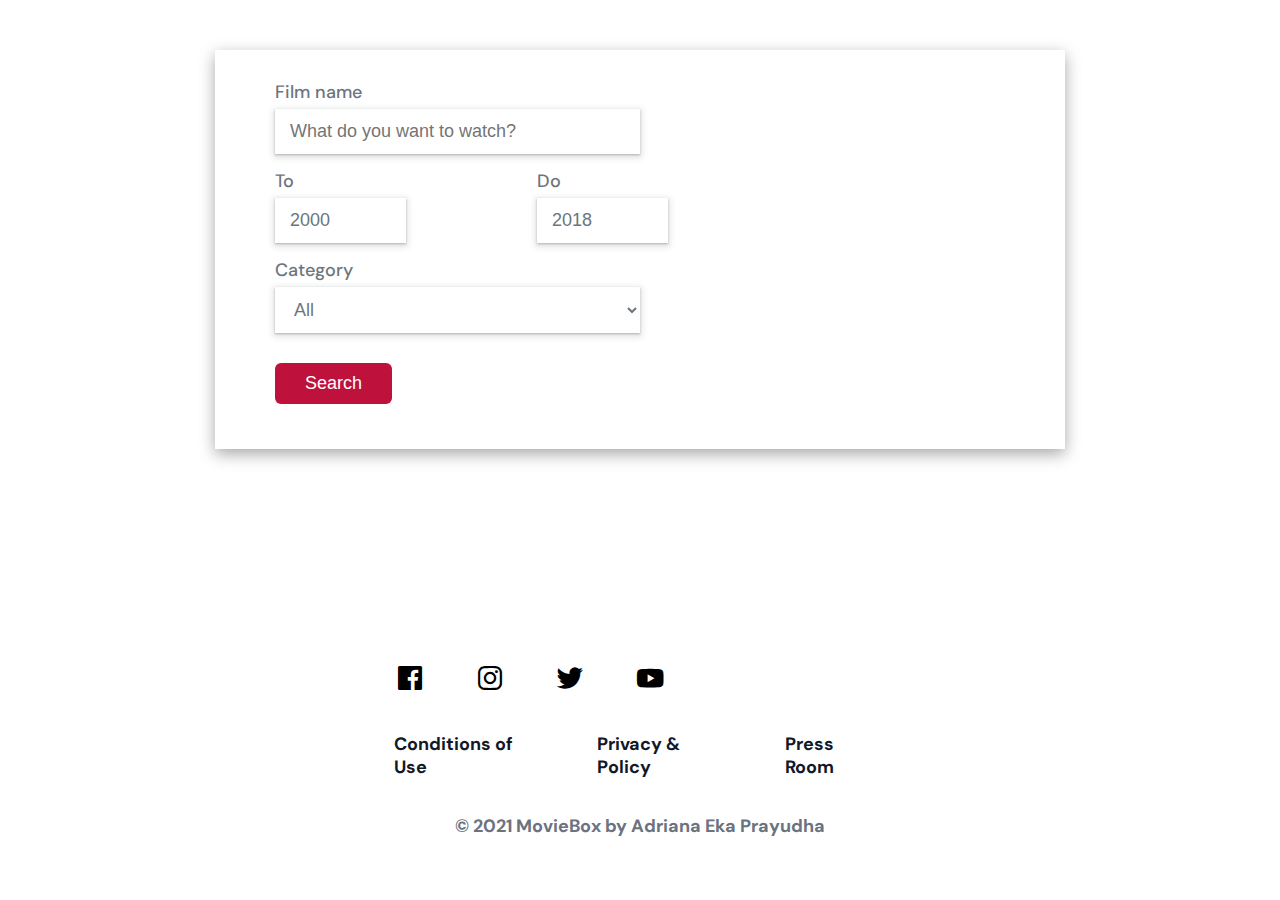
<file: search.html>
<!DOCTYPE html>
<html lang="en">

<head>
  <meta charset="UTF-8">
  <meta http-equiv="X-UA-Compatible" content="IE=edge">
  <meta name="viewport" content="width=device-width, initial-scale=1.0">
  <title>MovieBox</title>
  <link href="https://cdn.jsdelivr.net/npm/bootstrap@5.0.2/dist/css/bootstrap.min.css" rel="stylesheet" integrity="sha384-EVSTQN3/azprG1Anm3QDgpJLIm9Nao0Yz1ztcQTwFspd3yD65VohhpuuCOmLASjC" crossorigin="anonymous">
  <link href='https://unpkg.com/boxicons@2.1.2/css/boxicons.min.css' rel='stylesheet'>
  <link rel="stylesheet" href="css/main.min.css">
</head>

<body>

  <main>

    <section class="poick">
      <div class="container">
        <div class="poick__main">
          <div class="poick__box">
            <form class="poick__form">
              <label class="poick__label" for="InPoick">
                <span class="poick__catename">Film name</span>
                <input class="poick__input" type="text" id="InPoick" placeholder="What do you want to watch?" required>
              </label>
              <div class="d-flex">

                <label class="poick__label" for="id-year-star">
                  <span class="poick__catename">To</span>
                  <input class="poick__number" type="number" name="year" value="2000" id="id-year-star">
                </label>

                <label class="poick__label" for="">
                  <span class="poick__catename">Do</span>
                  <input class="poick__number" type="number" name="year" value="2018" id="id-year-end">
                </label>
              </div>
              <label class="poick__label" for="id-select">
                <span class="poick__catename">Category</span>
                <select class="poick__select" name="select" id="id-select">
                  <option value="all">All</option>
                </select>
              </label>
              <button class="poick__btn" type="submit" id="BtnPoick">Search</button>
            </form>

            <ul class="poick__list" id="id-poick">

            </ul>
          </div>
        </div>
      </div>
    </section>



  <!-- Modal part -->

  <section class="fmodal" id="#id-modal">
    <div class="container">
      <div class="fmodal__main" id="id-modal-main">

      </div>
    </div>
  </section>

  <!-- modal part end  -->

  </main>



<!-- FOOTER PART  -->

<footer class="footer">
  <div class="container">
    <div class="footer__box">
      <ul class="footer__list d-flex justify-content-center">
        <li class="footer__item"><a href="#" target="_blank"><i class='bx bxl-facebook-square footer__icon'></i></a></li>
        <li class="footer__item"><a href="#" target="_blank"><i class='bx bxl-instagram footer__icon'></i></a></li>
        <li class="footer__item"><a href="#" target="_blank"><i class='bx bxl-twitter footer__icon'></i></a></li>
        <li class="footer__item"><a href="#" target="_blank"><i class='bx bxl-youtube footer__icon'></i></a></li>
      </ul>
      <nav class="d-flex justify-content-between">
        <ul class="footer__list d-flex">
          <li class="footer__item"><a class="footer__link" href="#">Conditions of Use</a></li>
          <li class="footer__item"><a class="footer__link" href="#">Privacy & Policy</a></li>
          <li class="footer__item"><a class="footer__link" href="#">Press Room</a></li>
        </ul>
      </nav>
      <p class="footer__copy">© 2021 MovieBox by Adriana Eka Prayudha  </p>
    </div>
  </div>
</footer>

<script src="js/normalized-movies.js"></script>
<script src="js/poick.js"></script>
<script src="js/modal.js"></script>


<script src="https://cdn.jsdelivr.net/npm/bootstrap@5.0.2/dist/js/bootstrap.bundle.min.js" integrity="sha384-MrcW6ZMFYlzcLA8Nl+NtUVF0sA7MsXsP1UyJoMp4YLEuNSfAP+JcXn/tWtIaxVXM" crossorigin="anonymous"></script>
</body>
</html>
</file>
<file: css/main.min.css>
@import url("https://fonts.googleapis.com/css2?family=DM+Sans:wght@400;500;700&display=swap");@import url("https://necolas.github.io/normalize.css/8.0.1/normalize.css");*,*::after,*::before{margin:0;padding:0;-webkit-box-sizing:border-box;box-sizing:border-box}p,h1,h2,h3,h4,h5,h6,ul{margin:0;padding:0;-webkit-box-sizing:border-box;box-sizing:border-box}body{background-color:#fff;font-family:'DM Sans', sans-serif;font-weight:400;min-height:100vh;display:-webkit-box;display:-ms-flexbox;display:flex;-webkit-box-orient:vertical;-webkit-box-direction:normal;-ms-flex-direction:column;flex-direction:column}main{-webkit-box-flex:1;-ms-flex-positive:1;flex-grow:1}html{scroll-behavior:smooth}.d-flex{display:-webkit-box;display:-ms-flexbox;display:flex}.algin-items{-webkit-box-align:center;-ms-flex-align:center;align-items:center}.container{width:1275px;padding:0 15px;margin:0 auto}.header{position:relative;width:100%;background-color:#000;background-image:url("/img/header-bg.jpg");background-repeat:no-repeat;background-size:cover;-webkit-transition:all 0.3s linear;transition:all 0.3s linear}.header__box{display:-webkit-box;display:-ms-flexbox;display:flex;-webkit-box-align:center;-ms-flex-align:center;align-items:center;-webkit-box-pack:justify;-ms-flex-pack:justify;justify-content:space-between;padding-top:15px}.header__logo{width:186px;height:50px}.header__inputbox{display:-webkit-box;display:-ms-flexbox;display:flex;position:relative;width:525px}.header__search{width:100%;height:36px;background:none;border:2px solid #d1d5db;border-radius:6px;font-size:16px;line-height:24px;color:#fff;padding:6px 10px;padding-right:35px}.header__search:focus{outline:none}.header__search::-webkit-input-placeholder{color:#fff}.header__search:-ms-input-placeholder{color:#fff}.header__search::-ms-input-placeholder{color:#fff}.header__search::placeholder{color:#fff}.header__searchbtn,.header__link{position:absolute;top:10px;right:10px;background:none;border:none;font-size:16px;color:#fff;-webkit-transition:all 0.4s linear;transition:all 0.4s linear}.header__searchbtn:hover,.header__link:hover{-webkit-transform:scale(1.1);transform:scale(1.1);color:#fff}.header__btnlike{margin-right:15px}.header__link{right:35px}.header__btn,.header__btnlike{width:36px;height:36px;display:-webkit-box;display:-ms-flexbox;display:flex;-webkit-box-align:center;-ms-flex-align:center;align-items:center;-webkit-box-pack:center;-ms-flex-pack:center;justify-content:center;background-color:#be123c;border:1px solid #be123c;border-radius:50%;font-size:24px;color:#fff;cursor:pointer}.canvas{list-style-type:none;padding:20px;overflow-y:scroll}.canvas__item{width:340px;overflow:hidden;cursor:pointer}.canvas__imgbox{position:relative;width:340px;height:220px;margin-bottom:12px}.canvas__img{width:100%;height:100%}.canvas__checkbox{position:absolute;top:15px;right:16px}.canvas__like{display:none}.canvas__like-icon{display:-webkit-box;display:-ms-flexbox;display:flex;-webkit-box-pack:center;-ms-flex-pack:center;justify-content:center;-webkit-box-align:center;-ms-flex-align:center;align-items:center;width:35px;height:35px;background:#be123dc5;border:none;border-radius:50%;-webkit-backdrop-filter:blur(2px);backdrop-filter:blur(2px);font-size:30px;color:#d1d5db;cursor:pointer}.canvas__year{font-weight:700;font-size:12px;line-height:16px;color:#9ca3af;margin-bottom:12px}.canvas__name{font-weight:700;font-size:18px;line-height:23px;color:#111827;margin-bottom:14px}.canvas__rt{margin-bottom:12px}.canvas__star{color:yellow}.canvas__cate{font-weight:700;font-size:12px;line-height:16px;color:#9ca3af}.search{display:none;position:fixed;top:60px;width:100%;height:100vh;-webkit-transition:all 5s linear;transition:all 5s linear;z-index:1051}.search__main{width:525px;max-height:100vh;background-color:#fff;border-radius:8px;-webkit-box-shadow:rgba(0,0,0,0.35) 0px 5px 15px;box-shadow:rgba(0,0,0,0.35) 0px 5px 15px;margin:0 auto;-webkit-transform:translateX(50px);transform:translateX(50px)}.search__box{border-radius:6px;-webkit-box-shadow:rgba(0,0,0,0.1) 0px 20px 25px -5px,rgba(0,0,0,0.04) 0px 10px 10px -5px;box-shadow:rgba(0,0,0,0.1) 0px 20px 25px -5px,rgba(0,0,0,0.04) 0px 10px 10px -5px;padding:10px;margin-bottom:15px}.search__title{font-size:30px;font-weight:700;padding-left:20px}.search__list{max-height:85vh;list-style-type:none;padding:15px;overflow:auto}.search__item{border-radius:6px;-webkit-box-shadow:rgba(0,0,0,0.05) 0px 0px 0px 1px,#d1d5db 0px 0px 0px 1px inset;box-shadow:rgba(0,0,0,0.05) 0px 0px 0px 1px,#d1d5db 0px 0px 0px 1px inset;padding:15px;margin-bottom:15px}.search__imgbox{width:80px;height:100px;border-radius:4px;overflow:hidden;margin-right:15px}.search__img{width:100%;height:100%;-o-object-fit:cover;object-fit:cover}.search__name{width:80%;font-size:20px;font-weight:500}.featured{padding-top:82px}.featured__head{margin-bottom:44px}.featured__title{font-weight:700;font-size:36px;line-height:47px;color:#000}.featured__more{font-size:18px;line-height:24px;text-decoration:none;color:#be123c;-webkit-transition:all 0.3s linear;transition:all 0.3s linear}.featured__right-icon{position:relative;top:8px;font-size:30px}.featured__list,.featured .arrival{list-style-type:none}.featured__item{width:250px;overflow:hidden;border-radius:4px;cursor:pointer}.featured__imgbox{position:relative;width:250px;height:370px;margin-bottom:12px}.featured__img{width:100%;height:100%;-o-object-fit:cover;object-fit:cover}.featured__checkbox{position:absolute;top:15px;right:16px}.featured__like{display:none}.featured__like:checked ~ label .featured__like-icon{color:#be123c}.featured__like-icon{display:-webkit-box;display:-ms-flexbox;display:flex;-webkit-box-pack:center;-ms-flex-pack:center;justify-content:center;-webkit-box-align:center;-ms-flex-align:center;align-items:center;width:35px;height:35px;background:rgba(243,244,246,0.5);border:none;border-radius:50%;-webkit-backdrop-filter:blur(2px);backdrop-filter:blur(2px);font-size:20px;color:#d1d5db;cursor:pointer}.featured__year{font-weight:700;font-size:12px;line-height:16px;color:#9ca3af;margin-bottom:12px}.featured__name{font-weight:700;font-size:18px;line-height:23px;color:#111827;margin-bottom:14px}.featured__rt{margin-bottom:12px}.featured__star{color:yellow}.featured__cate{font-weight:700;font-size:12px;line-height:16px;color:#9ca3af}.exclusive{width:100%;overflow:hidden;list-style-type:none}.exclusive__item{width:450px;border-radius:4px;margin-right:48px}.exclusive__imgbox{position:relative;width:450px;height:253px;border-radius:4px;overflow:hidden;margin-bottom:12px}.exclusive__img{width:100%;height:100%;-o-object-fit:cover;object-fit:cover;z-index:2}.exclusive__icon{position:absolute;top:37%;left:45%;font-size:65px;color:#fff;-webkit-transition:all 0.4s linear;transition:all 0.4s linear;z-index:1}.exclusive__icon:hover{-webkit-transform:scale(1.1);transform:scale(1.1);color:#cc4343}.exclusive__name{font-size:20px;font-weight:500;color:#000}.fmodal{display:none;position:fixed;top:0;width:100%;height:100vh;background-color:rgba(0,0,0,0.418);-webkit-transition:all 0.4s linear;transition:all 0.4s linear;z-index:1051}.fmodal__main{height:800px;display:-webkit-box;display:-ms-flexbox;display:flex;-webkit-box-pack:center;-ms-flex-pack:center;justify-content:center;-webkit-box-align:center;-ms-flex-align:center;align-items:center}.fmodal__item{position:relative;width:1000px;background-color:#fff}.fmodal__box{width:50%;padding:20px}.fmodal__name{font-size:32px;color:#000;margin-bottom:20px}.fmodal__video{width:100%}.fmodal__vid{width:100%;height:315px}.fmodal__info{width:50%;padding:20px}.fmodal__rtinfo{width:65%;margin-bottom:25px}.fmodal__star{position:relative;top:10px;font-size:32px;color:yellow}.fmodal__rt{font-size:16px;font-weight:700}.fmodal__calen{position:relative;top:10px;font-size:27px;color:#000}.fmodal__date{font-size:16px;font-weight:700}.fmodal__time{font-size:16px;font-weight:700}.fmodal__ticon{position:relative;top:10px;font-size:27px;color:#000}.fmodal__cate{font-size:18px;font-weight:500;color:#000}.fmodal__desc{font-size:16px;font-weight:400;color:#000;margin-bottom:15px}.fmodal__pod{width:80%}.fmodal__link{border-bottom:1px solid #06f;font-size:20px;text-decoration:none;padding-bottom:2px;-webkit-transition:all 0.3s linear;transition:all 0.3s linear}.fmodal__link:hover{color:#be123c;border-bottom:1px solid #be123c}.fmodal__ex{position:relative;top:5px;font-size:25px;margin-left:6px}.fmodal__btn{background-color:#be123c;border:1px solid #be123c;border-radius:6px;padding:6px 16px;font-weight:700;font-size:14px;text-transform:uppercase;color:#fff;cursor:pointer}.fmodal__book{position:relative;top:3px;font-size:18px;margin-right:6px}.fmodal__btndel{background-color:transparent;border:transparent;border-radius:50%;position:absolute;top:-15px;right:-5px;font-size:34px;color:#be123c;cursor:pointer}.poick{width:100%;background-color:#fff;padding-top:50px}.poick__main{width:850px;-webkit-box-shadow:rgba(0,0,0,0.35) 0px 5px 15px;box-shadow:rgba(0,0,0,0.35) 0px 5px 15px;padding:30px 60px;margin:0 auto}.poick__label{display:-webkit-box;display:-ms-flexbox;display:flex;-webkit-box-orient:vertical;-webkit-box-direction:normal;-ms-flex-direction:column;flex-direction:column;margin-bottom:15px}.poick__catename{font-size:18px;font-weight:500;color:#6c757d;margin-bottom:5px}.poick__input{width:50%;background:none;border:none;-webkit-box-shadow:rgba(60,64,67,0.3) 0px 1px 2px 0px,rgba(60,64,67,0.15) 0px 2px 6px 2px;box-shadow:rgba(60,64,67,0.3) 0px 1px 2px 0px,rgba(60,64,67,0.15) 0px 2px 6px 2px;font-size:18px;font-weight:500;padding:12px 15px}.poick__input:focus{outline:none;font-size:18px;font-weight:500;color:#6c757d}.poick__number{display:block;width:50%;background:none;border:none;-webkit-box-shadow:rgba(60,64,67,0.3) 0px 1px 2px 0px,rgba(60,64,67,0.15) 0px 2px 6px 2px;box-shadow:rgba(60,64,67,0.3) 0px 1px 2px 0px,rgba(60,64,67,0.15) 0px 2px 6px 2px;font-size:18px;font-weight:500;color:#6c757d;padding:12px 15px}.poick__number:focus{outline:none;font-size:18px;font-weight:500;color:#6c757d}.poick__select{display:block;width:50%;background:none;border:none;-webkit-box-shadow:rgba(60,64,67,0.3) 0px 1px 2px 0px,rgba(60,64,67,0.15) 0px 2px 6px 2px;box-shadow:rgba(60,64,67,0.3) 0px 1px 2px 0px,rgba(60,64,67,0.15) 0px 2px 6px 2px;font-size:18px;font-weight:500;color:#6c757d;padding:12px 15px;margin-bottom:15px}.poick__select:focus{outline:none}.poick__btn{background:#be123c;border:#be123c;border-radius:6px;font-size:18px;font-weight:500;color:#fff;padding:10px 30px;margin-bottom:15px}.poick__list{list-style-type:none}.footer{background-color:#fff;padding-top:123px;padding-bottom:62px}.footer__box{width:492px;margin:0 auto}.footer__list{list-style-type:none;margin-bottom:36px}.footer__item{margin-right:48px}.footer__item:last-child{margin-right:0}.footer__item:hover .footer__icon{color:#6b7280}.footer__icon{font-size:32px;color:#000;-webkit-transition:all 0.4s linear;transition:all 0.4s linear}.footer__link{font-weight:700;font-size:18px;line-height:23px;text-decoration:none;color:#111827;-webkit-transition:all 0.4s linear;transition:all 0.4s linear}.footer__copy{font-weight:700;font-size:18px;line-height:23px;text-align:center;color:#6b7280}.hero{width:404px;color:#fff;padding-top:100px;padding-bottom:157px}.hero__title{font-weight:700;font-size:48px;line-height:56px;margin-bottom:16px}.hero__imgdbbox{-webkit-box-align:center;-ms-flex-align:center;align-items:center;margin-bottom:10px}.hero__imgdbimg{width:35px}.hero__imgdbrating{display:block;font-size:12px;line-height:12px;margin-left:10px}.hero__star{color:yellow;font-size:16px;margin-left:34px}.hero__desc{font-weight:500;font-size:14px;line-height:18px;margin-bottom:16px}.hero__playbtn{background-color:#be123c;border:1px solid #be123c;border-radius:6px;padding:6px 16px;font-weight:700;font-size:14px;line-height:24px;text-transform:uppercase;color:#fff;cursor:pointer}.hero__playimg{position:relative;top:5px;font-size:22px;margin-right:10px}.hero__pagebox{position:absolute;top:245px;right:25px;display:-webkit-box;display:-ms-flexbox;display:flex;-webkit-box-orient:vertical;-webkit-box-direction:normal;-ms-flex-direction:column;flex-direction:column}.hero__pagebtn{position:relative;background:none;border:none;font-weight:700;font-size:12px;line-height:14px;color:#9ca3af;margin-bottom:10px;cursor:pointer}.rt{padding-top:3px}.bpage{font-size:16px;color:#fff;-webkit-transition:all 0.4s linear;transition:all 0.4s linear}.bpage::before{content:'';position:absolute;top:4px;left:-27px;display:block;width:20px;height:3px;background-color:#fff;border-radius:6px;font-size:16px}
/*# sourceMappingURL=main.min.css.map */
</file>
